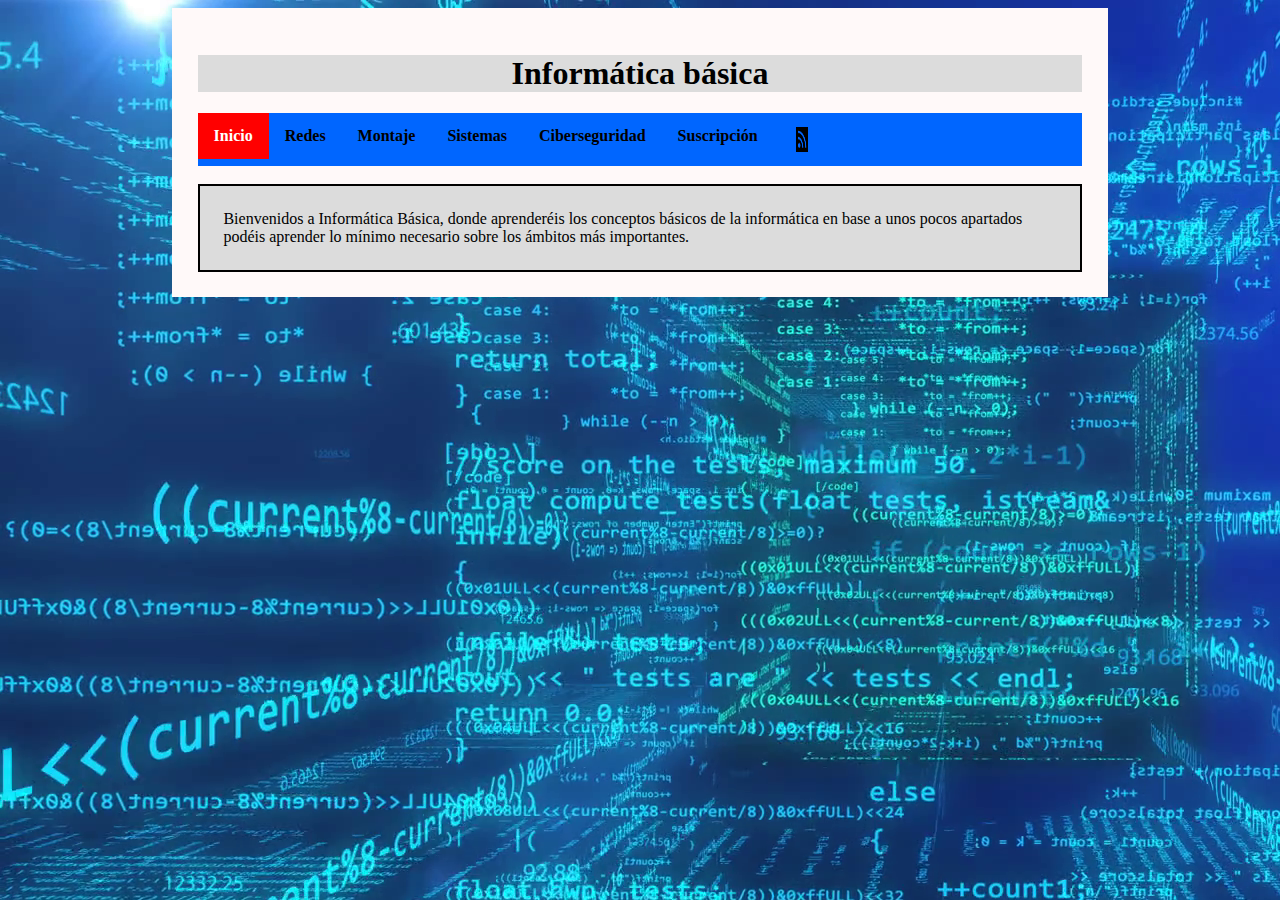
<file: index.html>
<!DOCTYPE html>

<html lang="en">

<head>

    <meta charset="UTF-8">

    <meta name="viewport" content="width=device-width, initial-scale=1.0">

    <meta http-equiv="X-UA-Compatible" content="ie=edge">

    <link rel="stylesheet" type="text/css" media="screen" href="proyecto.css">

    <title>Informatica Basica</title>

</head>

<body>

<div class="contenedor">

    <header>
        <h1>Informática básica</h1>
    </header>

    <nav>
        <ul>
            <li><a class="active" href="index.html">Inicio</a></li>
            <li><a href="redes.html">Redes</a></li>
            <li><a href="hardware.html">Montaje</a></li>
            <li><a href="sistemas.html">Sistemas</a></li>
            <li><a href="ciberseguridad.html">Ciberseguridad</a></li>
            <li><a href="suscripcion.html">Suscripción</a></li>
            <li><a href="rss.xml"><img src="rss.png" class="logo" width="25" height="25" alt="logo_rss"></a></li>
        </ul>
    </nav>

    <br>
    
    <section>

    <article>

        <p>Bienvenidos a Informática Básica, donde aprenderéis los conceptos básicos de la informática en base a unos pocos apartados
            podéis aprender lo mínimo necesario sobre los ámbitos más importantes.
        </p>

    </article>
    </section>
</div>

</body>

</html>
</file>
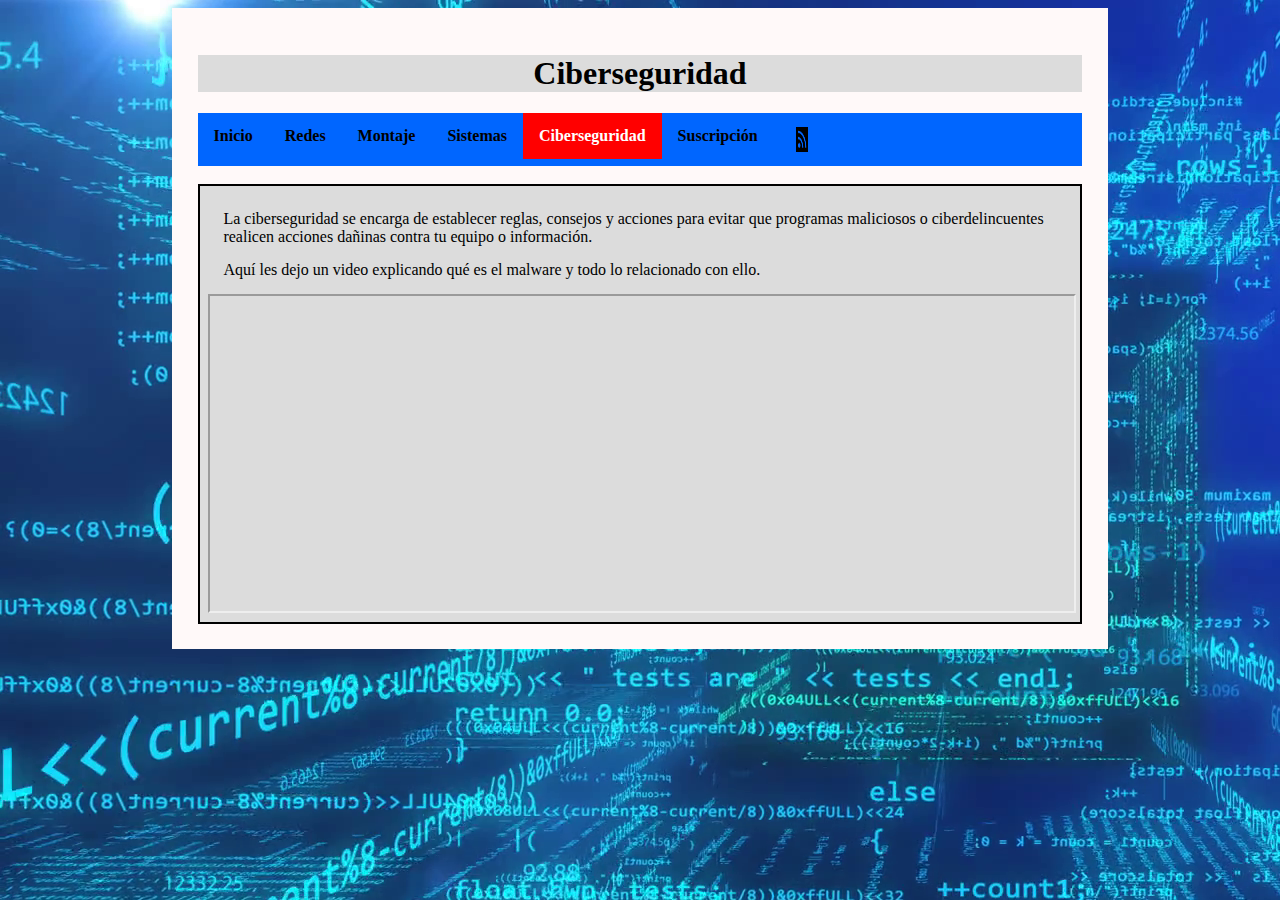
<file: ciberseguridad.html>
<!DOCTYPE html>

<html lang="en">

<head>

    <meta charset="UTF-8">

    <meta name="viewport" content="width=device-width, initial-scale=1.0">

    <meta http-equiv="X-UA-Compatible" content="ie=edge">

    <link rel="stylesheet" type="text/css" media="screen" href="proyecto.css">

    <title>Seguridad</title>

</head>

<body>

    <div class="contenedor">

    <header>
        <h1>Ciberseguridad</h1>
    </header>

    <nav>

        <ul>
            <li><a href="index.html">Inicio</a></li>
            <li><a href="redes.html">Redes</a></li>
            <li><a href="hardware.html">Montaje</a></li>
            <li><a href="sistemas.html">Sistemas</a></li>
            <li><a class="active" href="ciberseguridad.html">Ciberseguridad</a></li>
            <li><a href="suscripcion.html">Suscripción</a></li>
            <li><a href="rss.xml"><img src="rss.png" class="logo" width="25" height="25" alt="logo_rss"></a></li>
        </ul>

    </nav>

    <br>

    <section>
        <article>
            <p>La ciberseguridad se encarga de establecer reglas, consejos y acciones para evitar que programas maliciosos o ciberdelincuentes realicen acciones dañinas contra tu equipo o información.</p>
        </article>

        <article>
            <p>Aquí les dejo un video explicando qué es el malware y todo lo relacionado con ello.</p>
            <iframe id="video" width="560" height="315" src="https://www.youtube.com/embed/cDtu5P9KfyE" title="YouTube video player" allow="accelerometer; autoplay; clipboard-write; encrypted-media; gyroscope; picture-in-picture" allowfullscreen class="col-12 col-s-9"></iframe>
        </article>
    </section>
        </div>
</body>
</html>
</file>
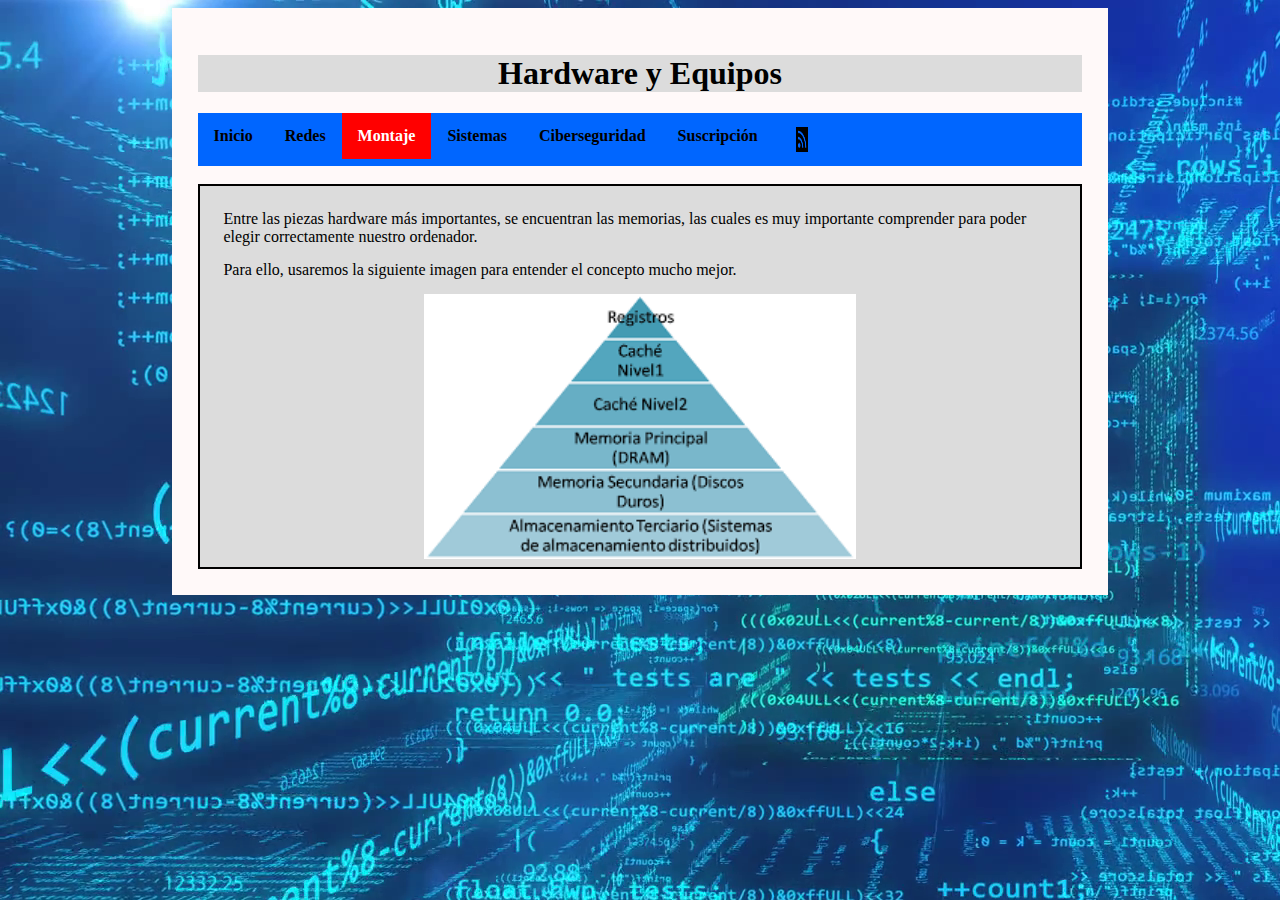
<file: hardware.html>
<!DOCTYPE html>

<html lang="en">

<head>

    <meta charset="UTF-8">

    <meta name="viewport" content="width=device-width, initial-scale=1.0">

    <meta http-equiv="X-UA-Compatible" content="ie=edge">

    <link rel="stylesheet" type="text/css" media="screen" href="proyecto.css">

    <title>Montaje</title>

</head>

<body>

    <div class="contenedor">

    <header>
        <h1>Hardware y Equipos</h1>
    </header>

    <nav>

        <ul>
            <li><a href="index.html">Inicio</a></li>
            <li><a href="redes.html">Redes</a></li>
            <li><a class="active" href="hardware.html">Montaje</a></li>
            <li><a href="sistemas.html">Sistemas</a></li>
            <li><a href="ciberseguridad.html">Ciberseguridad</a></li>
            <li><a href="suscripcion.html">Suscripción</a></li>
            <li><a href="rss.xml"><img src="rss.png" class="logo" width="25" height="25" alt="logo_rss"></a></li>
        </ul>

    </nav>

    <br>

    <section>
        <article>
            <p>Entre las piezas hardware más importantes, se encuentran las memorias, las cuales es muy importante comprender para poder elegir correctamente nuestro ordenador.</p>
            <p>Para ello, usaremos la siguiente imagen para entender el concepto mucho mejor.</p>
        </article>
        <img src="piramide.png" alt="Piramide de las memorias">
    </section>
    </div>
</body>

</html>
</file>
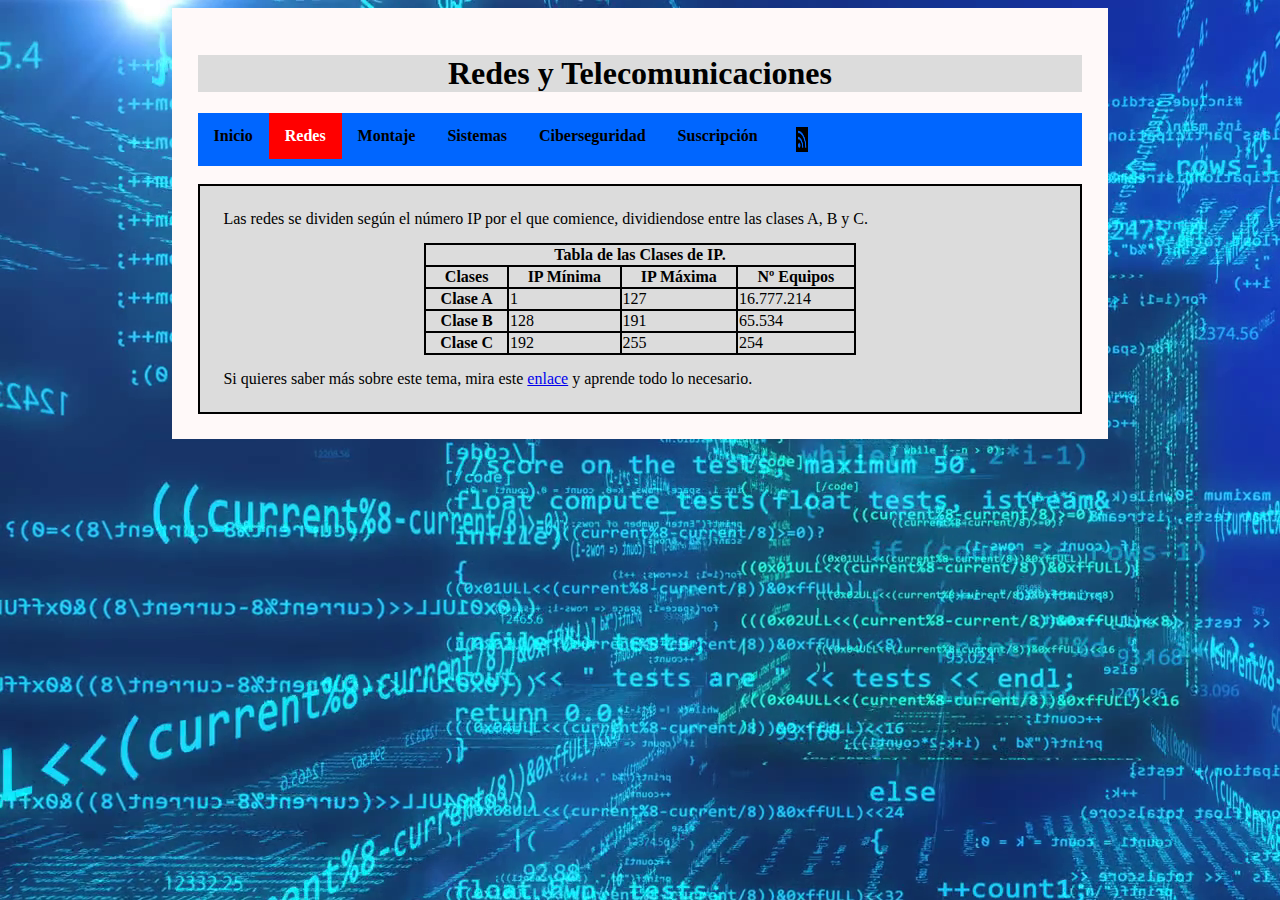
<file: redes.html>
<!DOCTYPE html>

<html lang="en">

<head>

    <meta charset="UTF-8">

    <meta name="viewport" content="width=device-width, initial-scale=1.0">

    <meta http-equiv="X-UA-Compatible" content="ie=edge">

    <link rel="stylesheet" type="text/css" media="screen" href="proyecto.css">

    <title>Redes</title>

</head>

<body>

    <div class="contenedor">

    <header>
        <h1>Redes y Telecomunicaciones</h1>
    </header>

    <nav>

        <ul>
            <li><a href="index.html">Inicio</a></li>
            <li><a class="active" href="redes.html">Redes</a></li>
            <li><a href="hardware.html">Montaje</a></li>
            <li><a href="sistemas.html">Sistemas</a></li>
            <li><a href="ciberseguridad.html">Ciberseguridad</a></li>
            <li><a href="suscripcion.html">Suscripción</a></li>
            <li><a href="rss.xml"><img src="rss.png" class="logo" width="25" height="25" alt="logo_rss"></a></li>
        </ul>

    </nav>

    <br>

    <section>
        <article>

            <p>Las redes se dividen según el número IP por el que comience, dividiendose entre las clases A, B y C.</p>

            <table>

                <thead>

                    <tr>
                        <th colspan="4">Tabla de las Clases de IP.</th>
                    </tr>

                </thead>

                <tbody>

                    <tr>
                        <th >Clases</th>
                        <th>IP Mínima</th>
                        <th>IP Máxima</th>
                        <th>Nº Equipos</th>
                    </tr>

                    <tr>
                        <th>Clase A</th>
                        <td>1</td>
                        <td>127</td>
                        <td>16.777.214</td>
                    </tr>

                    <tr>
                        <th>Clase B</th>
                        <td>128</td>
                        <td>191</td>
                        <td>65.534</td>
                    </tr>

                    <tr>
                        <th>Clase C</th>
                        <td>192</td>
                        <td>255</td>
                        <td>254</td>
                    </tr>

                </tbody>

            </table>

            <p> Si quieres saber más sobre este tema, mira este <a class="enlace" href="https://www.youtube.com/watch?v=EdY-vYip1Tw&ab_channel=KarimV%C3%A1zquez">enlace</a> y aprende todo lo necesario.</p>
        
        </article>

    </section>
    </div>
</body>

</html>
</file>
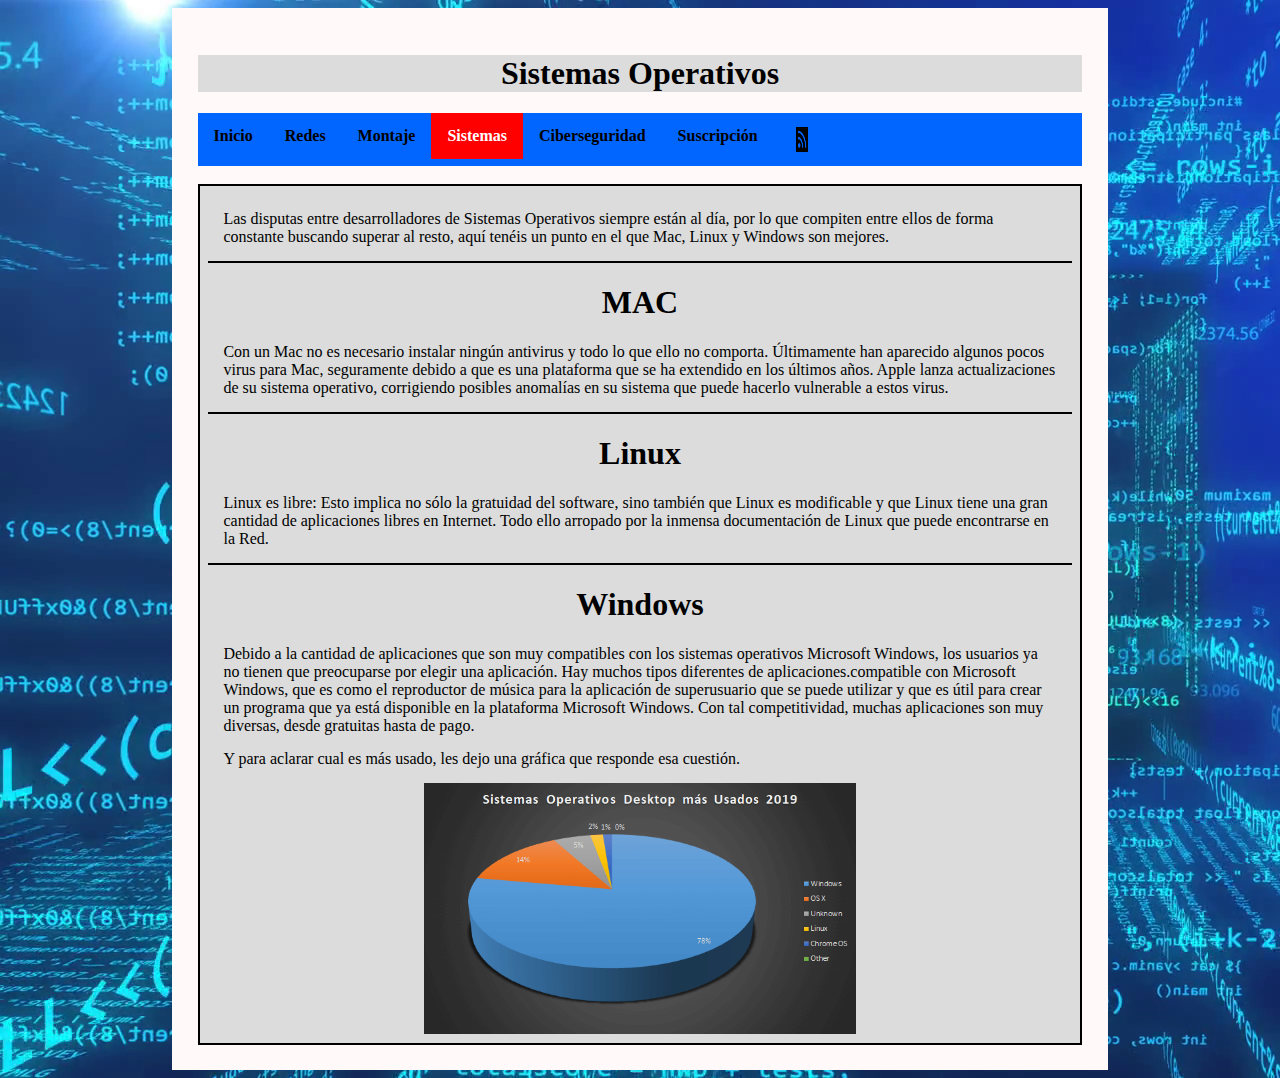
<file: sistemas.html>
<!DOCTYPE html>

<html lang="en">

<head>

    <meta charset="UTF-8">

    <meta name="viewport" content="width=device-width, initial-scale=1.0">

    <meta http-equiv="X-UA-Compatible" content="ie=edge">

    <link rel="stylesheet" type="text/css" media="screen" href="proyecto.css">

    <title>Sistemas</title>

</head>

<body>

    <div class="contenedor">

    <header>
        <h1>Sistemas Operativos</h1>
    </header>

    <nav>

        <ul>
            <li><a href="index.html">Inicio</a></li>
            <li><a href="redes.html">Redes</a></li>
            <li><a href="hardware.html">Montaje</a></li>
            <li><a class="active" href="sistemas.html">Sistemas</a></li>
            <li><a href="ciberseguridad.html">Ciberseguridad</a></li>
            <li><a href="suscripcion.html">Suscripción</a></li>
            <li><a href="rss.xml"><img src="rss.png" class="logo" width="25" height="25" alt="logo_rss"></a></li>
        </ul>

    </nav>

    <br>

    <section>
        <article>
            <p>Las disputas entre desarrolladores de Sistemas Operativos siempre están al día, por lo que compiten entre ellos de forma constante buscando superar al resto, aquí tenéis un punto en el que Mac, Linux y Windows son mejores.</p>
        </article>

        <hr>

        <article>
            <h1>MAC</h1>
            <p>Con un Mac no es necesario instalar ningún antivirus y todo lo que ello no comporta. Últimamente han aparecido algunos pocos virus para Mac, seguramente debido a que es una plataforma que se ha extendido en los últimos años. Apple lanza actualizaciones de su sistema operativo, corrigiendo posibles anomalías en su sistema que puede hacerlo vulnerable a estos virus.</p>
        </article>

        <hr>

        <article>
            <h1>Linux</h1>
            <p>Linux es libre: Esto implica no sólo la gratuidad del software, sino también que Linux es modificable y que Linux tiene una gran cantidad de aplicaciones libres en Internet. Todo ello arropado por la inmensa documentación de Linux que puede encontrarse en la Red.</p>
        </article>

        <hr>

        <article>
            <h1>Windows</h1>
            <p>Debido a la cantidad de aplicaciones que son muy compatibles con los sistemas operativos Microsoft Windows, los usuarios ya no tienen que preocuparse por elegir una aplicación. Hay muchos tipos diferentes de aplicaciones.compatible con Microsoft Windows, que es como el reproductor de música para la aplicación de superusuario que se puede utilizar y que es útil para crear un programa que ya está disponible en la plataforma Microsoft Windows. Con tal competitividad, muchas aplicaciones son muy diversas, desde gratuitas hasta de pago.</p>
            <p>Y para aclarar cual es más usado, les dejo una gráfica que responde esa cuestión.</p>
            <img src="sistemas.png" alt="Tabla de sistemas operativos">
        </article>
    </section>
        </div>
</body>
</html>
</file>
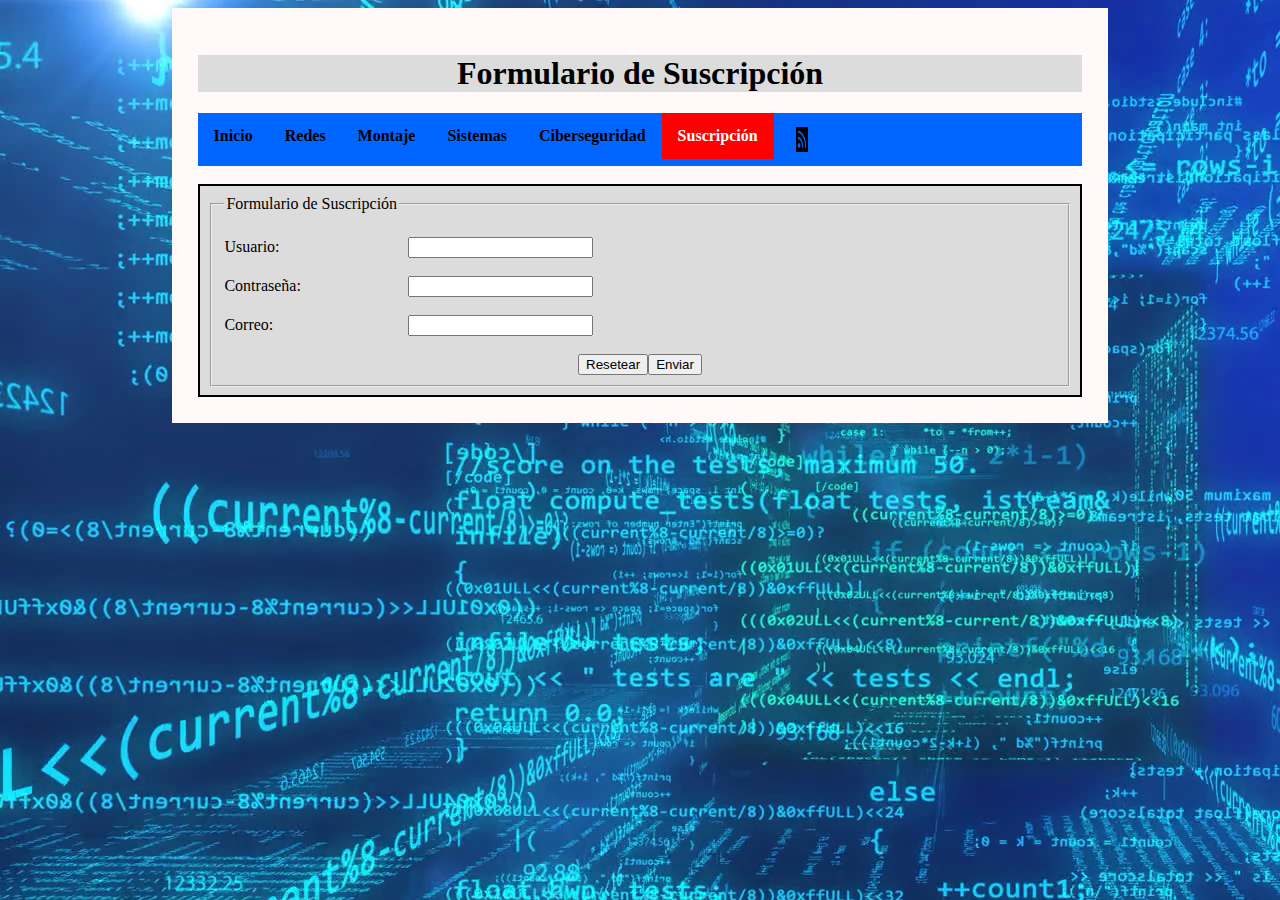
<file: suscripcion.html>
<!DOCTYPE html>

<html lang="en">

<head>

    <meta charset="UTF-8">

    <meta name="viewport" content="width=device-width, initial-scale=1.0">

    <meta http-equiv="X-UA-Compatible" content="ie=edge">

    <link rel="stylesheet" type="text/css" media="screen" href="proyecto.css">

    <title>Suscripción</title>

</head>

<body>

    <div class="contenedor">

    <header>
        <h1>Formulario de Suscripción</h1>
    </header>

    <nav>

        <ul>
            <li><a href="index.html">Inicio</a></li>
            <li><a href="redes.html">Redes</a></li>
            <li><a href="hardware.html">Montaje</a></li>
            <li><a href="sistemas.html">Sistemas</a></li>
            <li><a href="ciberseguridad.html">Ciberseguridad</a></li>
            <li><a class="active" href="suscripcion.html">Suscripción</a></li>
            <li><a href="rss.xml"><img src="rss.png" class="logo" width="25" height="25" alt="logo_rss"></a></li>
        </ul>

    </nav>

        <br>
        
    <section>
        <form action="confirmacion.php" method="get">

            <fieldset>

                <legend>Formulario de Suscripción</legend>

                <br>

                <label for="usuario">Usuario:</label>

                <input type="text" id="usuario" name="usuario" pattern="[A-Za-z]{*}" autocomplete="off" required>
                
                <br>

                <br>
        
                <label for="passwd">Contraseña:</label>

                <input type="password" id="passwd" name="passwd" maxlength="10" autocomplete="off" required>

                <br>

                <br>

                <label for="email">Correo:</label>

                <input type="text" id="email" name="correo">

                <br>

                <br>

                <div class="botones">

                <input type="reset" value="Resetear">

                <input type="submit" value="Enviar">

                </div>
            </fieldset>
        </form>
    </section>
    </div>
</body>
</html>
</file>
<file: proyecto.css>
/*General*/
body{
    background-image: url(fondo.png);
}

.contenedor{
    background-color: rgb(255, 249, 249);
    margin:auto;
    width: 70%;
    padding: 2%;
}

ul{
    list-style-type:none;
    margin:0;
    padding:0;
    overflow:hidden;
    background-color:rgb(0, 102, 255);
}

h1{
    text-align: center;
    background-color: gainsboro;
}

li{
    float:left;
}

li a{
    display:block;
    color:black;
    text-align:center;
    padding:14px 16px;
    text-decoration:none;
    font-weight: bold;
}

.active{
    background-color:red;
    color:white;
}

li a:hover:not(.active){
    background-color:red;
    color: white;
}

section{
    background-color:gainsboro;
    padding: 1%;
    border: 2px;
    border-style: solid;
}

article{
    background-color:gainsboro;
}

p{
    margin: 15px;
}

img{
    display: block;
    margin-left: auto;
    margin-right: auto;
    width: 50%;
}

/*index*/

/*redes*/
table, th, td {
    border: 2px solid black;
    border-collapse: collapse;
  }
  table{
      margin-left: auto;
      margin-right: auto;
      width: 50%;
  }

/*sistemas*/

hr{
    border: 1px solid black;
}

/*ciberseguridad*/

iframe{
    display: block;
    margin-left: auto;
    margin-right: auto;
    width: 50%;
}

/*formulario*/

.botones{
    display: flex;
    align-items: center;
    justify-content: center;
}

label{
    display: inline-block;
    width: 180px;
}


/* Responsive/
/ Móviles: */
[class="col-"] {
    width: 100%;
}
@media only screen and (min-width: 600px) {
/*Tablets: */
.col-s-1 {width: 8.33%;}
.col-s-2 {width: 16.66%;}
.col-s-3 {width: 25%;}
.col-s-4 {width: 33.33%;}
.col-s-5 {width: 41.66%;}
.col-s-6 {width: 50%;}
.col-s-7 {width: 58.33%;}
.col-s-8 {width: 66.66%;}
.col-s-9 {width: 75%;}
.col-s-10 {width: 83.33%;}
.col-s-11 {width: 91.66%;}
.col-s-12 {width: 100%;}
}
@media only screen and (min-width: 768px) {
/*Pc:*/ 
.col-1 {width: 8.33%;}
.col-2 {width: 16.66%;}
.col-3 {width: 25%;}
.col-4 {width: 33.33%;}
.col-5 {width: 41.66%;}
.col-6 {width: 50%;}
.col-7 {width: 58.33%;}
.col-8 {width: 66.66%;}
.col-9 {width: 75%;}
.col-10 {width: 83.33%;}
.col-11 {width: 91.66%;}
.col-12 {width: 100%;}
}

/*Adaptar movil)*/
@media only screen and (max-width: 767px) {
table {
    font-size: 7px;
}

h1 {
    font-size: 20px;
}

nav > ul > li {
    width: 100%;
    display: block;
    float: left;
    padding-bottom: 10px;
}

.logo{
    width: 25px; 
    height: 25px;
}

#video{
    width: 250px; 
    height: 250px;   
}
}
</file>
